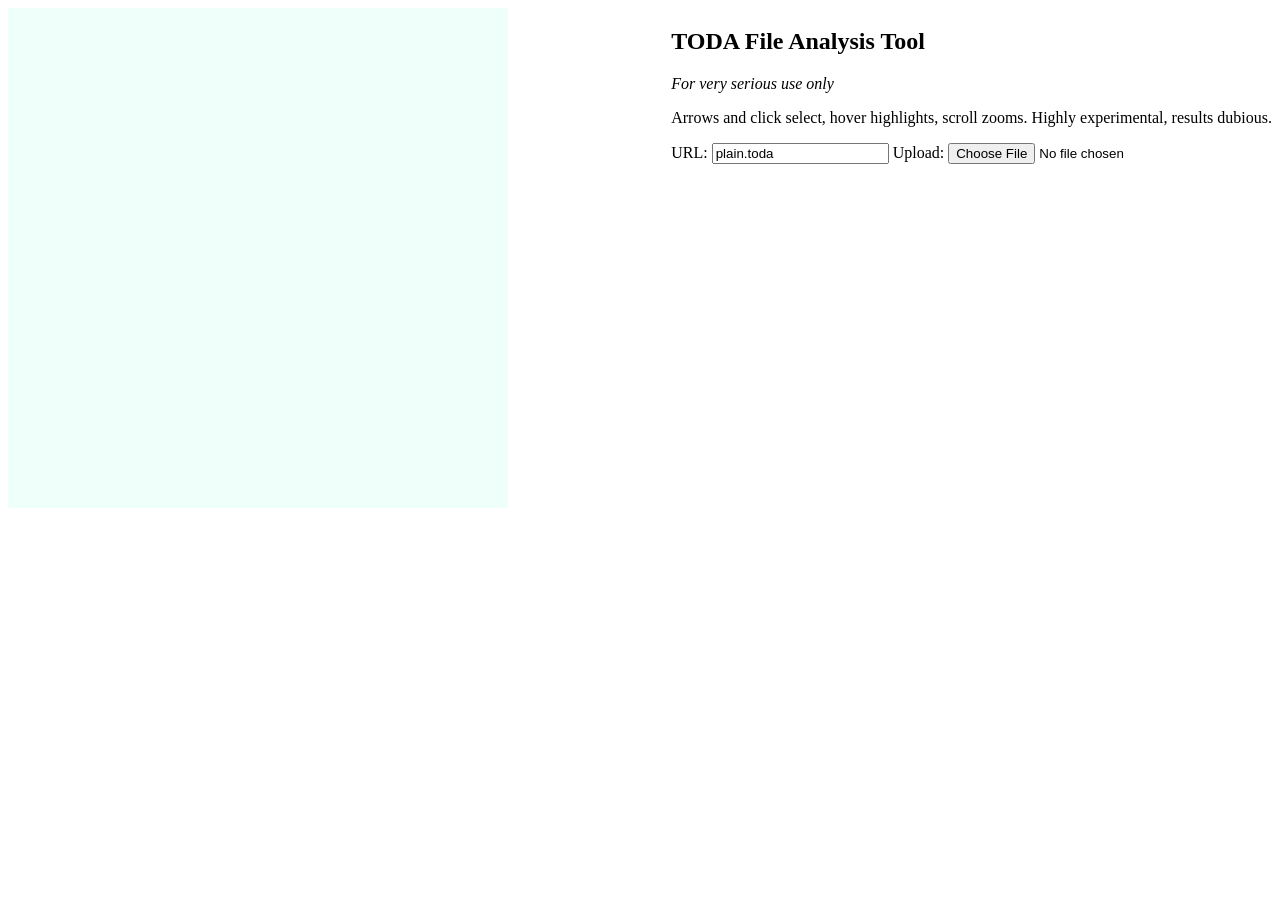
<file: svg.html>
<!DOCTYPE html>
<html lang="en">
<head>
    <meta charset="UTF-8">
    <meta http-equiv="X-UA-Compatible" content="IE=edge">
    <meta name="viewport" content="width=device-width, initial-scale=1.0">
    <title>TODA File Explorer</title>
    <style>
        svg {
            background-color: rgb(239, 255, 250);
        }
        circle {
            stroke: #000;
            stroke-width: 1;
        }
        .prev {
            stroke: #999;
            stroke-linecap: butt;
        }
        .teth {
            stroke: #f9f;
            stroke-linecap: butt;
        }
        .lead {
            stroke: #86f;
            stroke-linecap: butt;
        }
        .meet {
            stroke: rgb(61, 255, 51)
        }
        .post {
            stroke: rgb(255, 111, 0)
        }
        .focus {
            r: 9;
            stroke-width: 4;
            stroke:#ff17c9
        }
        .highlight {
            r: 8;
            stroke-width: 4;
            stroke-opacity: 50%;
            stroke: yellow;
        }
        .select {
            r: 8;
            fill-opacity: 50%;
            stroke-width: 3;
            stroke: rgb(0, 255, 60);
        }
        #sidebar {
            float: right;
        }
        .hidden {
            display: none;
        }
        .nodesparkles {
            animation: rainbow 5071ms infinite;
        }
        .rainbowsparkles {
            animation: sparkle 3s infinite alternate ease-in-out;
        }
        @keyframes rainbow {
            0% {
            }
            20% {
                filter: hue-rotate(90deg) drop-shadow(16px 16px 20px blue) brightness(2) saturate(200%);
            }
            70% {
                filter: hue-rotate(120deg) blur(1px) brightness(3) saturate(300%);
                r: 12;
            }
            100% {
                filter: hue-rotate(200deg);
                r: 9
            }
        }
        @keyframes sparkle {
            0% {
                stroke-dasharray: 1px;
                stroke-dashoffset: 0%;
            }
            50% {
                stroke-dasharray: 30px;
                stroke-opacity: 50%;
                stroke-width: 5;
                stroke-dashoffset: 15%;
                filter: hue-rotate(90deg);
            }
            80% {
                stroke-dasharray: 8px;
                stroke-width: 2;
                stroke-dashoffset: 10%;
                filter: hue-rotate(180deg);
            }
            100% {
                stroke-dasharray: 17px;
                stroke-width: 3;
                stroke-dashoffset: 30%;
                filter: hue-rotate(2700deg);
            }
        }
    </style>
</head>
<body>
    <!-- dragon drops  -->
    <svg id="viewport" style="width:500px; height:500px"></svg>
    <div id="sidebar">
        <h2>TODA File Analysis Tool</h2>
        <p><em>For very serious use only</em></p>
        <p>Arrows and click select, hover highlights, scroll zooms.
            Highly experimental, results dubious.
            <!-- <a href="">Source</a> -->
        </p>
        <p>
            URL: <input type="text" id="todaurl" value="plain.toda" />
            Upload: <input type="file" id="todafile" accept="" />
        </p>
        <div id="stats"></div>
        <div id="highlight"></div>
        <div id="select"></div>
    </div>
    <script src="svg.js"></script>
</body>
</html>
</file>
